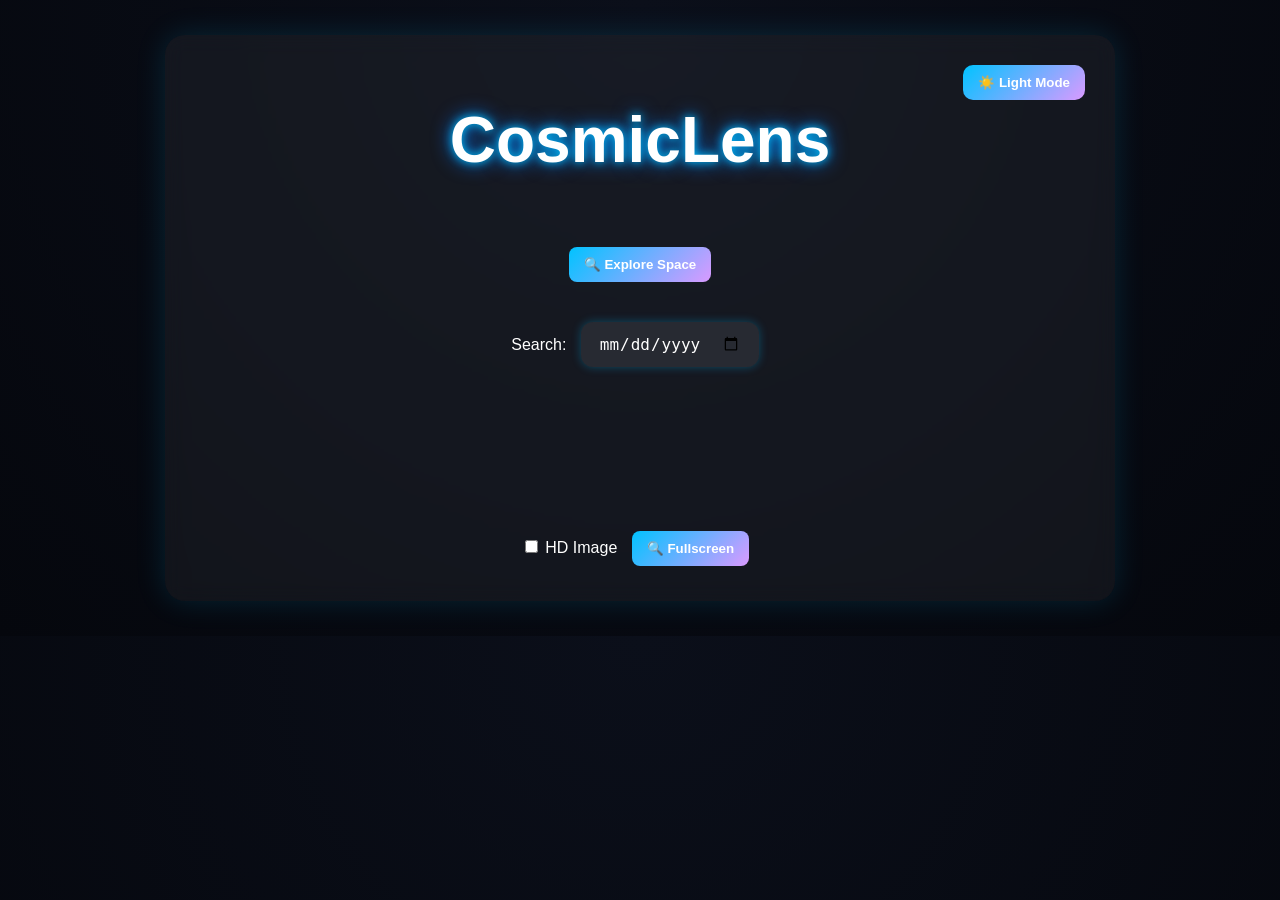
<file: index.html>
<!DOCTYPE html>
<html lang="en">
<head>
    <meta charset="UTF-8">
    <meta name="viewport" content="width=device-width, initial-scale=1.0">
    <title>Document</title>
    <link rel="stylesheet" href="style.css">
</head>
<body>
    <div class="container">
        <button id="themeToggle">🌙 Dark Mode</button>
        <h1>CosmicLens</h1>
        <button onclick="window.location.href='explore.html'">
            🔍 Explore Space
        </button>
        
        <div id="container"></div>
        <div class="date-wrapper">
            <label>Search:</label>

            <input type="date" id="datePicker">
        </div>
        
        <h2 id="title"></h2>
        <img id="img" width="800">
        <p id="desc"></p>

        <label>
            <input type="checkbox" id="hdToggle"> HD Image
        </label>
        <button id="fullBtn">🔍 Fullscreen</button>

        
    </div>
    
    <script src="script.js"></script>
</body>
</html>
</file>
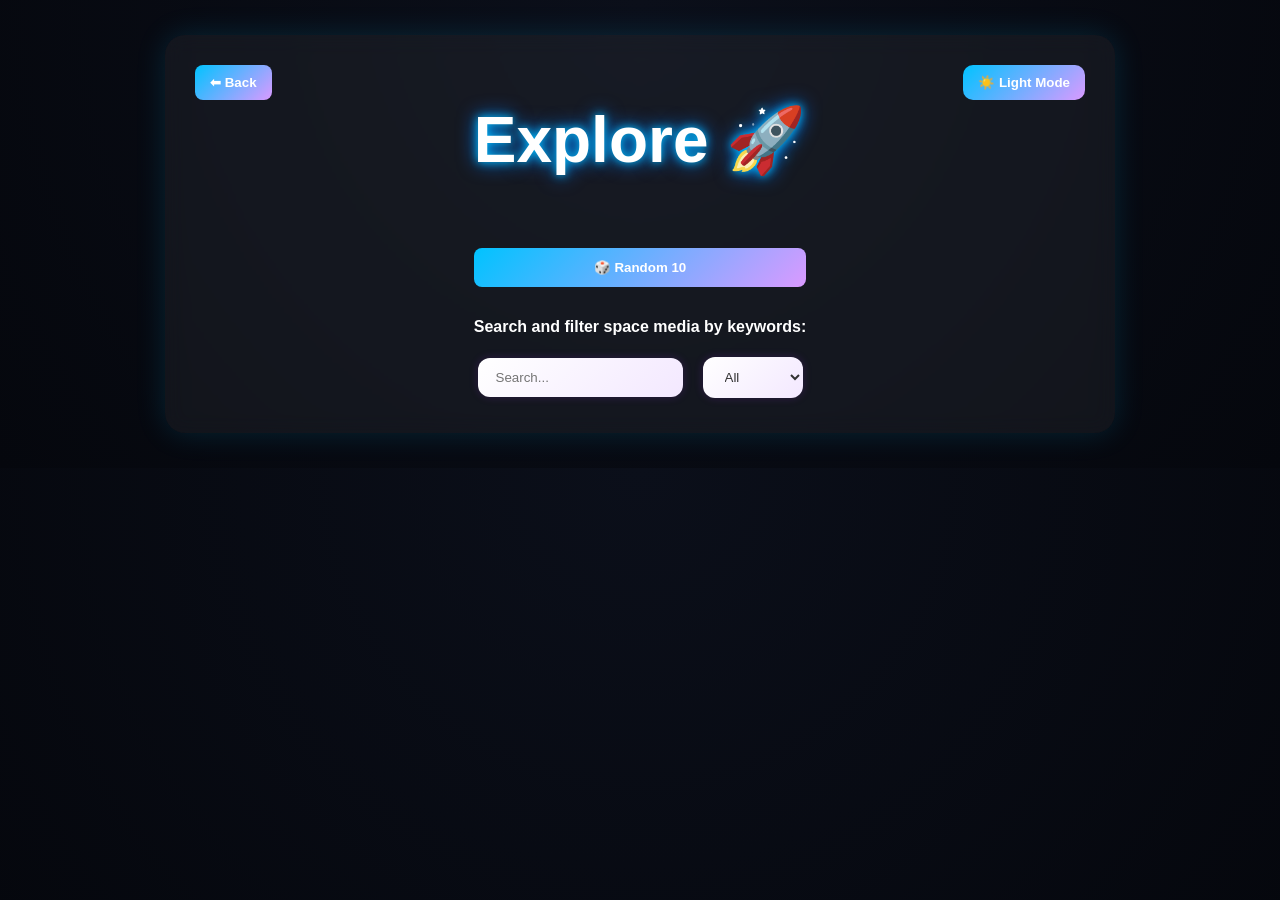
<file: explore.html>
<!DOCTYPE html>
<html lang="en">

<head>
    <meta charset="UTF-8">
    <title>Explore</title>
    <link rel="stylesheet" href="style.css">
</head>

<body>

    <div class="container">
    <button id="backBtn" onclick="window.location.href='index.html'">
        ⬅ Back
    </button>
        <button id="themeToggle">🌙 Dark Mode</button>
        <h1>Explore 🚀</h1>

        <button id="randomBtn">🎲 Random 10</button>
        <h4>Search and filter space media by keywords:</h4>
        <div class="searchBtn">
            <input type="text" id="search" placeholder="Search..." />

            <select id="filter">
                <option value="all">All</option>
                <option value="image">Images</option>
                <option value="video">Videos</option>
            </select>
        </div>

        <div id="container"></div>
    </div>

    <script src="explore.js"></script>
</body>
</html>
</file>
<file: style.css>
body {
    background: radial-gradient(circle at top, #0b0f1a, #05070d);
    color: white;
    text-align: center;
    font-family: 'Segoe UI', Arial, sans-serif;
    margin: 0;
}
.container {
    max-width: 900px;
    margin: 35px auto;
    padding: 25px;
    border-radius: 20px;

    background: rgba(255, 255, 255, 0.05);
    backdrop-filter: blur(10px);

    box-shadow: 0 0 30px rgba(0, 195, 255, 0.15);
}
h1 {
    font-size: 4rem;
    text-shadow: 0 0 10px #00c3ff, 0 0 20px #0077ff;
    margin-bottom: 60px;
}
img {
    margin-top: 20px;
    border-radius: 15px;
    max-width: 100%;
    box-shadow: 0 0 25px rgba(0, 195, 255, 0.3);
    transition: all 0.4s ease;
}

img:hover {
    transform: scale(1.02);
    box-shadow: 0 0 40px rgba(0, 195, 255, 0.6);
}
#datePicker {
    padding: 15px 60px;
    border-radius: 8px;
    border: none;
    outline: none;
    margin: 10px;
    font-size: 1.2rem;
}
button {
    padding: 10px 15px;
    margin: 10px;
    background: linear-gradient(135deg, #00c3ff, #da9aff);
    border: none;
    border-radius: 8px;
    cursor: pointer;
    color: white;
    font-weight: bold;
    transition: all 0.3s ease;
}
button:hover {
    transform: translateY(-2px) scale(1.05);
    box-shadow: 0 0 15px rgba(218, 154, 255, 0.8);
}
#desc {
    margin-top: 80px;
    line-height: 1.6;
    color: #cfd8ff;
}
#title {
    margin-top: 40px;
    font-size: 1.5rem;
    color: #ffffff;
}
#themeToggle {
    position: fixed;
    background-color: #12192f;
    top: 20px;
    right: 20px;
    z-index: 1000;
    padding: 10px 15px;
    border-radius: 10px;
}
@media (max-width: 600px) {
    h1 {
        font-size: 1.8rem;
    }

    .container {
        margin: 20px;
        padding: 15px;
    }
}
.fade-in {
    animation: fadeIn 0.8s ease-in-out;
}

@keyframes fadeIn {
    from {
        opacity: 0;
        transform: scale(0.95);
    }

    to {
        opacity: 1;
        transform: scale(1);
    }
}
.date-wrapper {
    margin-top: 20px;
}
#datePicker {
    padding: 12px 18px;
    border-radius: 12px;
    border: none;
    outline: none;
    background: rgba(255, 255, 255, 0.08);
    color: white;
    font-size: 1rem;
    box-shadow: 0 0 10px rgba(0, 195, 255, 0.3);
    transition: all 0.3s ease;
}
#datePicker:focus {
    box-shadow: 0 0 20px rgba(0, 195, 255, 0.8);
    transform: scale(1.05);
}

body {
    font-family: Arial;
    transition: 0.3s;
}

.dark {
    background-color: #0b0f19;
    color: white;
}

#container div {
    border: 1px solid gray;
    margin: 10px;
    padding: 10px;
}

body.light {
    background: radial-gradient(circle at top, #f8f5ff, #e6f7ff);
    color: #1a1a2e;
}
body.light .container {
    background: rgba(255, 255, 255, 0.75);
    backdrop-filter: blur(15px);
    box-shadow: 0 0 30px rgba(138, 43, 226, 0.2);
    border: 1px solid rgba(255, 255, 255, 0.6);
}
body.light h1 {
    color: #6a0dad;
    text-shadow: 0 0 10px rgba(192, 132, 252, 0.6);
}
body.light button {
    background: linear-gradient(135deg, #a855f7, #38bdf8);
    color: white;
    box-shadow: 0 0 10px rgba(168, 85, 247, 0.4);
}
body.light input,
body.light select {
    background: rgba(255, 255, 255, 0.9);
    color: #111;
    border: 1px solid rgba(0, 0, 0, 0.1);
}
body.light #desc {
    color: #333;
}
body.light #datePicker,#search,#filter{
    padding: 12px 18px;
    border-radius: 12px;
    border: none;
    outline: none;
    background: linear-gradient(135deg, #ffffff, #f3e8ff);
    color: #333;
    box-shadow: 0 0 10px rgba(138, 43, 226, 0.2);
    transition: all 0.3s ease;
}
#backBtn {
    position: fixed;
    top: 20px;
    left: 20px;
    z-index: 1000;
}

#themeToggle {
    position: fixed;
    top: 20px;
    right: 20px;
    z-index: 1000;
}
#randomBtn{
    padding: 12px 120px;
}
.searchBtn {
    display: flex;
    justify-content: center;
    align-items: center;
    gap: 20px;
    margin: 10px 0;
}
</file>
